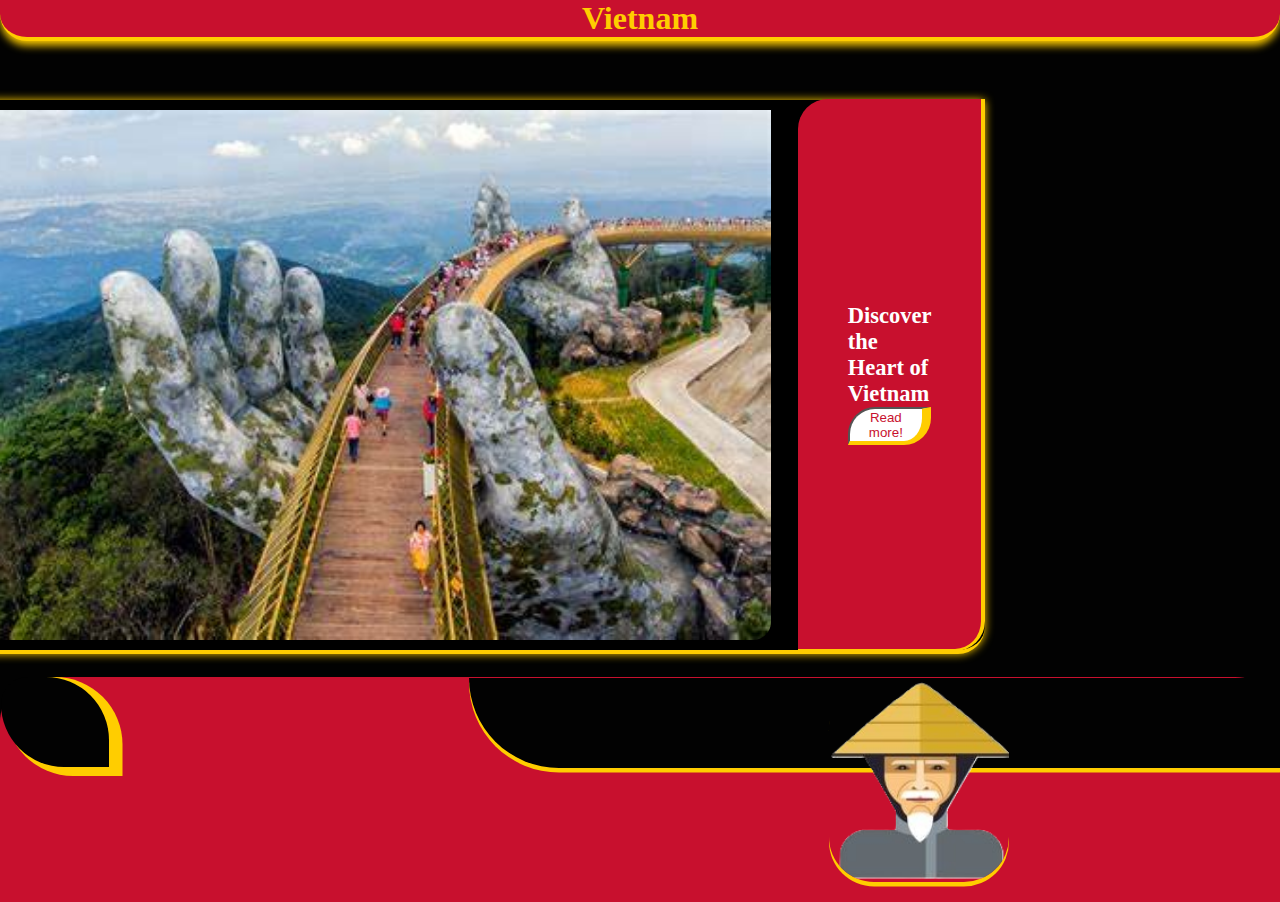
<file: index.html>
<!DOCTYPE html>
<html>
    <head>
        <title>Vietnam</title>
        <link rel="stylesheet" type="text/css" href="index.css">
    </head>
    <header>
        <div class="header-text" >
            <h1>Vietnam</h1>
        </div>
    </header>
    <body>
        <div class="parent-container">
            <div class="image-container">
                <img src="images/index-background.jpg" class="img-bcg" alt="background-image" height="98%" width="auto">
                <div class="right-div">
                        <h2>Discover the Heart of Vietnam 
                            <button class="read-more-bttn">Read more!</button></h2>
                </div>
            </div>
        </div>
    <script type="module" src="index.js"></script>    
    </body>
    <footer>
        <div class="footer-div">
            <div class="shape-left"></div>
            <div class="shape-center">
                <img src="images/vietnam-man.png" class="vietnam-man" alt="vietnam man" width="20%">
            </div>
            <div class="shape-right"></div>
        </div>
    </footer>
</html>
</file>
<file: index.css>
*{
    margin: 0vh;
}
.header-text{
    background-color:#C8102E;
    margin: 0vh;
    color: #FFCD00;
    text-align: center;
    border-radius: 0vh 0vh 3vh 3vh;
    border-bottom: solid #FFCD00 0.5vh;
    box-shadow: 0vh 0.5vh 1vh;
}
body{
    background-color: #020202;
}
.parent-container{
    background-color: #020202;
    padding: 5px 70px;
    color: white;
    display: flex;
    justify-content: right;
    align-items: center;
    margin-top: 5vh;
}
.image-container{
    display: flex;
    justify-content: right;
    align-items: center;
    display: flex;
    color: #ffffff;
    /* background-color: #1DCD9F; */
    padding: 5px 70px;
    background-color: black;
    font-size: 15px;
    margin-top: 1vh;
    color: #FFCD00;
    padding-right: 0vh;
    border-bottom-right-radius: 3vh;
    border-top-left-radius: 3vh;
    border-bottom: solid #FFCD00 4px;
    box-shadow: 0px 0px 10px 0px;
    width: 120vh;
    height: 60vh;
    margin-right: 25vh;
}
.image-container label{
    font-weight: bold;
}
.right-div{
    display: flex;
    justify-content: right;
    align-items: center;
    color: #ffffff;
    background-color: #C8102E;
    padding: 5px 50px;
    font-size: 15px;
    border-top-left-radius: 30px;
    border-bottom-right-radius: 30px;
    border-right: solid #FFCD00 4px;
    border-bottom: solid #FFCD00 2px;
    box-shadow: 0px 0px 0px 0px;
    width: 50vh;
    height: 60vh;
    margin-left: 3vh;
}
.shape-center {
    display:inline-flex;
    align-items: center;
    width: 100vh;
    height: 10vh;
    color: #FFCD00;
    border-radius: 0vh 0vh 10vh 10vh;
    background-color: #020202;
    margin-left: 40vh;
    margin-top: 0.9px;
    box-shadow: 0vh 0.5vh 0vh 0vh;
}
.shape-left {
    display: inline-flex;
    width: 12vh;
    height: 10vh;
    border-radius: 3vh 7vh 0vh 7vh;
    background-color: #020202;
    margin-left: 0.1vh;
    color:#FFCD00;
    box-shadow: 1vh 0.5vh 0vh 0.5vh;
    /* margin-bottom: 50vh; */
}
.vietnam-man{
    margin-left: 40vh;
    margin-top: 13vh;
    width: 20vh;
    height: 25h;
    color: #FFCD00;
    /* background-color:#020202; */
    border-radius: 5vh 0vh 5vh 5vh;
    box-shadow: 0vh 0.5vh 0vh 0vh;
}
.shape-right {
    display: inline-flex;
    width: 12vh;
    height: 10vh;
    border-radius: 7vh 3vh 7vh 0vh;
    background-color: #020202;
    margin-right: 0.1vh;
    color: #FFCD00;
    box-shadow: 0.2vh 0.5vh 0vh 0.5vh;
}
.read-more-bttn{
    background-color: #ffffff;
    border-bottom-right-radius: 3vh;
    border-top-left-radius: 3vh;
    color:#C8102E;
    border-right: solid #FFCD00 1vh;
    border-bottom: solid #FFCD00 0.5vh;

}
.read-more-bttn :hover{
    color: black;
}
.right-sub-div {
    font-size: 15px;
}
.img-bcg{
    border-radius: 2vh 0vh 2vh 0vh;
}
.footer-div {
    margin-top: 2vh;
    background-color: #C8102E;
    width: auto;
    height: 25vh;
    border-radius: 5vh 5vh 0vh 0vh;
    display: grid;
    grid-template-columns: 0fr 2fr 0fr;
    grid-template-rows: auto;     
}
</file>
